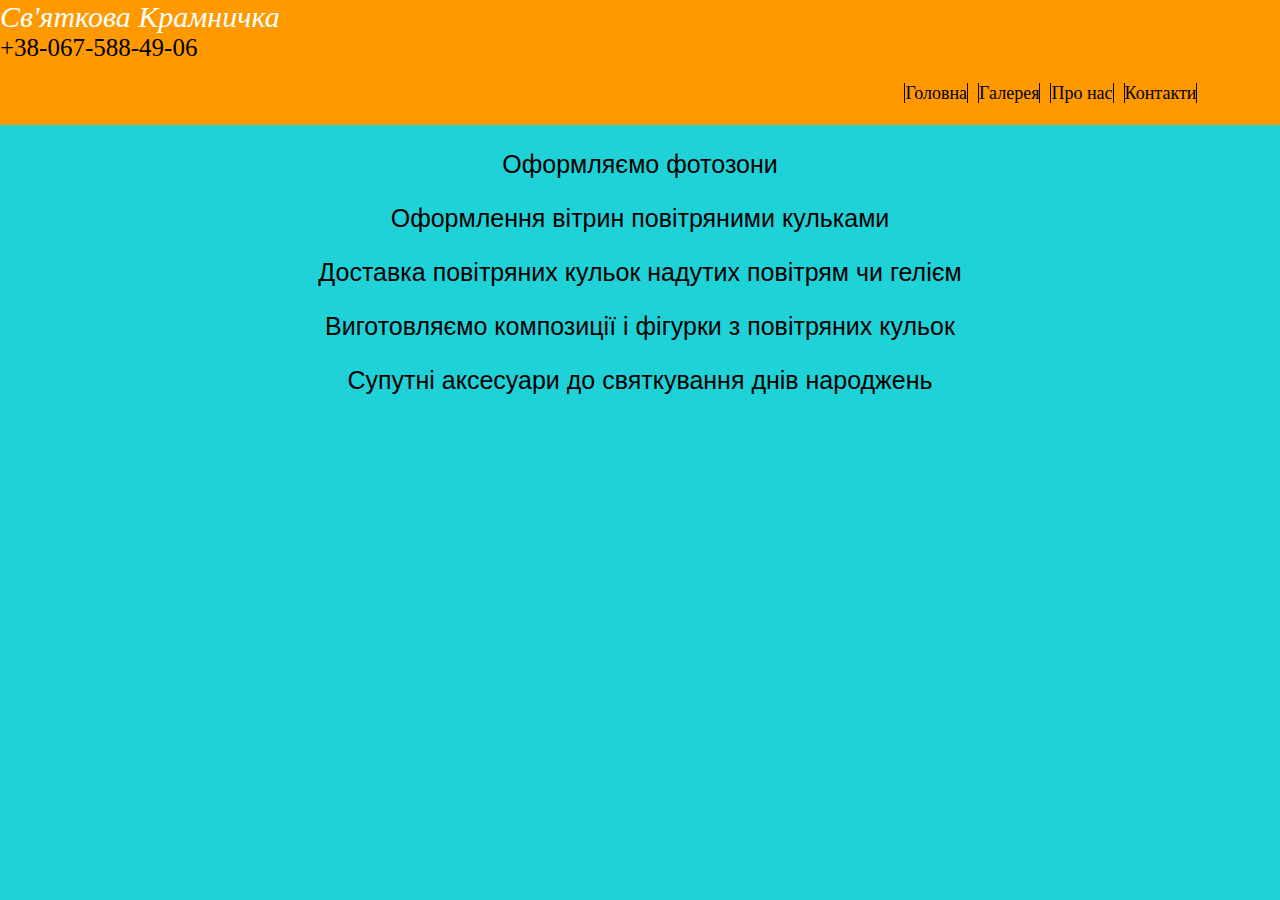
<file: index.html>
<!DOCTYPE html>
<html lang="en">
<head>
    <meta charset="UTF-8">
    <meta name="viewport" content="width=device-width, initial-scale=1.0">
    <title>Cв'яткова Крамничка</title>
    <link rel="stylesheet" href="main.css">

<script>
    function togglemenu(){

document.getElementById('navigation').classList.toggle('active');
}



</script>

</head>
<body>
    <header>
        <div class="logo">
      <span class="momom"><em>Св'яткова
         Крамничка</em><br></span>  <span class="phone"> +38-067-588-49-06</span>
         </div>
      <div class="menu-btn" onclick="togglemenu()">
       <span></span>
       <span></span>
       <span></span>

      </div>
         <div id="navigation">
             <nav>
                 <ul>
                     <li><a href="Main.html">Головна</a></li>
                     <li><a href="Gallery.html">Галерея</a></li>
                     <li><a href="About.html">Про нас</a></li>
                     <li><a href="Contact.html">Контакти</a></li>
                 </ul>
             </nav>
         </div>
    </header>

    <div id="mainContent">
        <p>
            Оформляємо фотозони

        </p>
        <p>Оформлення вітрин повітряними кульками</p>
        <p>Доставка повітряних кульок надутих повітрям чи гелієм</p>
        <p>Виготовляємо композиції і фігурки з повітряних кульок</p>
        <p>Супутні аксесуари до святкування днів народжень</p>
    </div>
</body>
</html>
</file>
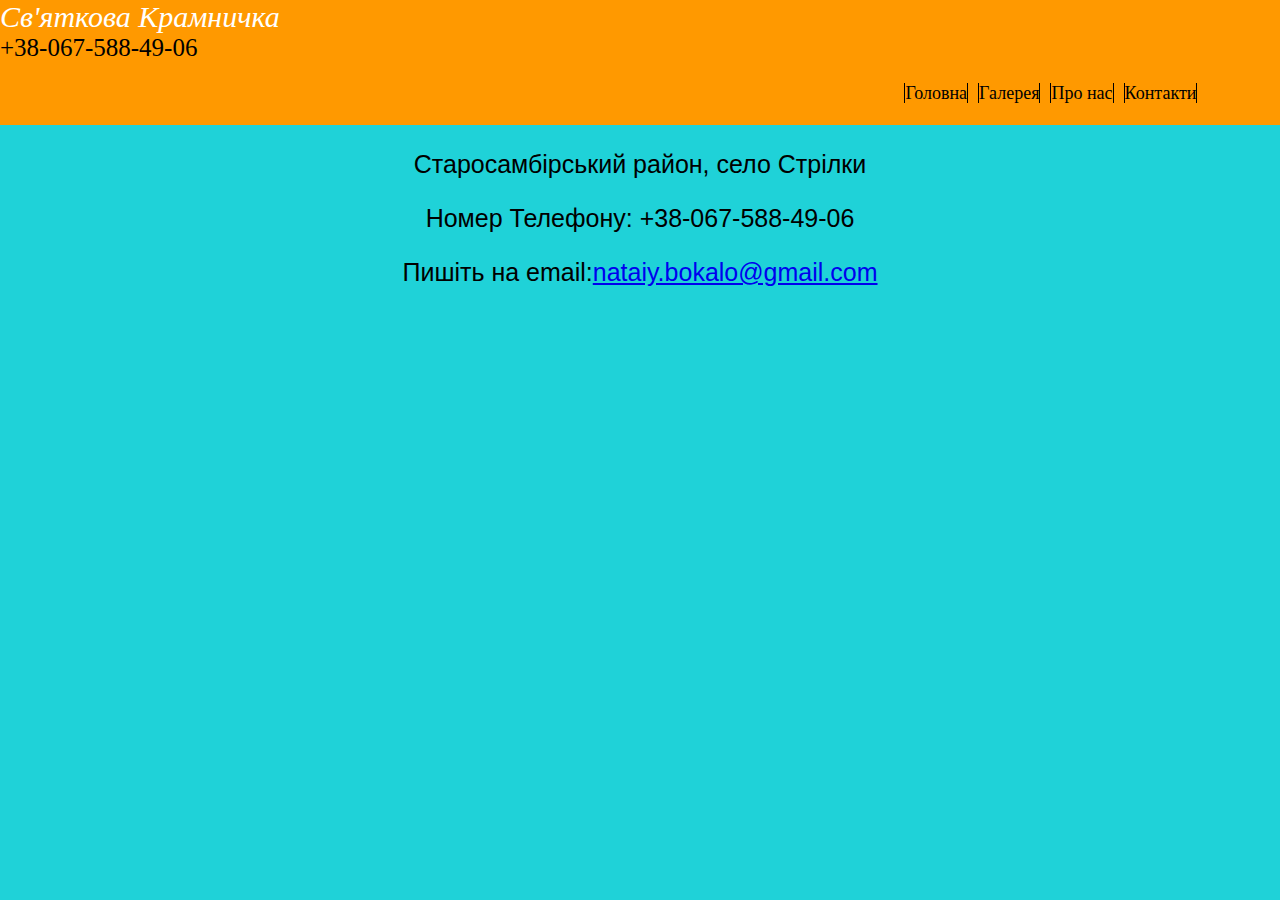
<file: Contact.html>
<!DOCTYPE html>
<html lang="en">
<head>
    <meta charset="UTF-8">
    <meta name="viewport" content="width=device-width, initial-scale=1.0">
    <title>Cв'яткова Крамничка</title>
    <link rel="stylesheet" href="Contact.css">
<script>
    function togglemenu(){

document.getElementById('navigation').classList.toggle('active');
}



</script>

</head>
<body>
    <header>
        <div class="logo">
      <span class="momom"><em>Св'яткова
         Крамничка</em><br></span>  <span class="phone"> +38-067-588-49-06</span>
         </div>
      <div class="menu-btn" onclick="togglemenu()">
       <span></span>
       <span></span>
       <span></span>

      </div>
         <div id="navigation">
             <nav>
                 <ul>
                     <li><a href="Main.html">Головна</a></li>
                     <li><a href="Gallery.html">Галерея</a></li>
                     <li><a href="About.html">Про нас</a></li>
                     <li><a href="Contact.html">Контакти</a></li>
                 </ul>
             </nav>
         </div>
    </header>

    <div id="mainContent">
      <p>Старосамбірський район, село Стрілки</p>
      <p>Номер Телефону: +38-067-588-49-06 </p>
      <p>Пишіть на email:<a href="mailto:nataiy.bokalo@gmail.com">nataiy.bokalo@gmail.com</a></p>
    </div>
</body>
</html>
</file>
<file: main.css>
body {
    margin: 0;
    
    background-color: rgb(31, 210, 216);
}

header{
    background-color: rgb(255, 153, 0);
    width: 100%;
    height: 15%;
}

.momom {
    font-size: 30px;
    font-family: cursive ;
    cursor: default;
    color: white;
}

.phone{
    font-size: 25px;
    font-family: cursive ;
    cursor: default;
}

header ul {
   display: inline-flex;
   padding-left: calc(98vw - 355px);
   width: 355px;
}

header li {
    list-style: none;
    margin: 5px;
}

header a {
    text-decoration: none;
    color:black;
    font-size: 18px;
    font-family: cursive ;;
    font-weight: 10;
    border-right: 1px solid ;
    border-left: 1px solid ;
}

header a:hover {
    color: white;
}


#mainContent {
    text-align: center;
    font-size: 25px;
    
    font-family: 'Trebuchet MS', 'Lucida Sans Unicode', 'Lucida Grande', 'Lucida Sans', Arial, sans-serif;
}

@media (max-width: 480px) and (max-height:854px) and (min-width: 0px) and (min-height:0px) {
    body{
        max-width: 100vw;
        max-height: 100vh;
    }

    #mainContent {
        text-align: center;
        font-size: 20px;
        
        font-family: 'Trebuchet MS', 'Lucida Sans Unicode', 'Lucida Grande', 'Lucida Sans', Arial, sans-serif;
    }
    
    .menu-btn{
         width: 30px;
      padding-left:calc(95vw - 30px);
    }
    .menu-btn span{
        display: block;
        background-color: black;
        height: 5px;
        width: 30px;        
        margin: 3px;
        
    }

    #navigation {
        
        display: none;
        margin-right:30vw;
        width: 100%;
        height: 150%;
        float: none;
        background-color: rgb(140, 222, 233);
    }




    header ul {
        display: block;
        text-align: right;
        
     }
     
     #navigation li {
         list-style: none;
         margin: 30px;
     }
     
     #navigation a {
         text-decoration: none;
         color:black;
         font-size: 18px;
         font-family: 'Franklin Gothic Medium', 'Arial Narrow', Arial, sans-serif ;
         font-weight: 10;
         border: none;
     }
     



    #navigation.active {
        display: block;

    }


}

@media (max-width: 320px) and (max-height:568px) and (min-width: 320px) and (min-height:480px) {
  
  body {
      max-width: 100%;
  }
  
    header {
      width: 100%;
  }

  #navigaton {
    padding-right: 5px ;
}

header ul {
    display: block;
    text-align: right;
    width: 320px;
 }
}

@media (max-width: 414px) and (max-height:823px) and (min-width: 411px) and (min-height:731px) {
    body{
        max-width: 100vw;
        max-height: 100vh;
    }

    #mainContent {
        text-align: center;
        font-size: 20px;
        
        font-family: 'Trebuchet MS', 'Lucida Sans Unicode', 'Lucida Grande', 'Lucida Sans', Arial, sans-serif;
    }
    
    .menu-btn{
         width: 30px;
      padding-left:calc(95vw - 30px);
    }
    .menu-btn span{
        display: block;
        background-color: black;
        height: 5px;
        width: 30px;        
        margin: 3px;
        
    }

    #navigation {
        
        display: none;
        margin-right:30vw;
        width: 100%;
        height: 150%;
        float: none;
        background-color: rgb(140, 222, 233);
    }




    header ul {
        display: block;
        text-align: right;
        
     }
     
     #navigation li {
         list-style: none;
         margin: 30px;
     }
     
     #navigation a {
         text-decoration: none;
         color:black;
         font-size: 18px;
         font-family: 'Franklin Gothic Medium', 'Arial Narrow', Arial, sans-serif ;
         font-weight: 10;
         border: none;
     }
     



    #navigation.active {
        display: block;

    }
.gogo {
    width: 100%; height:50% ; margin-top: 5px;
}

}
   
  
@media (max-width:1024px) and (max-height:1366) and (min-width:768px) and (min-height:1024px) {
    body{
        max-width: 100vw;
        max-height: 100vh;
    }

    #mainContent {
        text-align: center;
        font-size: 20px;
        
        font-family: 'Trebuchet MS', 'Lucida Sans Unicode', 'Lucida Grande', 'Lucida Sans', Arial, sans-serif;
    }
    
    .menu-btn{
         width: 30px;
      padding-left:calc(95vw - 30px);
    }
    .menu-btn span{
        display: block;
        background-color: black;
        height: 5px;
        width: 30px;        
        margin: 3px;
        
    }

    #navigation {
        
        display: none;
        margin-right:30vw;
        width: 100%;
        height: 150%;
        float: none;
        background-color: rgb(140, 222, 233);
    }




    header ul {
        display: block;
        text-align: right;
        
     }
     
     #navigation li {
         list-style: none;
         margin: 30px;
     }
     
     #navigation a {
         text-decoration: none;
         color:black;
         font-size: 18px;
         font-family: 'Franklin Gothic Medium', 'Arial Narrow', Arial, sans-serif ;
         font-weight: 10;
         border: none;
     }
     



    #navigation.active {
        display: block;

    }

    .gogo {
        width: 100%; height:50% ; margin-top: 5px; background-size: contain;
    }


}

@media (min-width:1440px) and (min-height:900px) {

}
</file>
<file: Contact.css>
body {
    margin: 0;
    
    background-color: rgb(31, 210, 216);
}

header{
    background-color: rgb(255, 153, 0);
    width: 100%;
    height: 15%;
}

.momom {
    font-size: 30px;
    font-family: cursive ;
    cursor: default;
    color: white;
}

.phone{
    font-size: 25px;
    font-family: cursive ;
    cursor: default;
}

header ul {
   display: inline-flex;
   padding-left: calc(98vw - 355px);
   width: 355px;
}

header li {
    list-style: none;
    margin: 5px;
}

header a {
    text-decoration: none;
    color:black;
    font-size: 18px;
    font-family: cursive ;;
    font-weight: 10;
    border-right: 1px solid ;
    border-left: 1px solid ;
}

header a:hover {
    color: white;
}


#mainContent {
    text-align: center;
    font-size: 25px;
    
    font-family: 'Trebuchet MS', 'Lucida Sans Unicode', 'Lucida Grande', 'Lucida Sans', Arial, sans-serif;
}

@media (max-width: 480px) and (max-height:854px) and (min-width: 0px) and (min-height:0px) {
    body{
        max-width: 100vw;
        max-height: 100vh;
    }

    #mainContent {
        text-align: center;
        font-size: 20px;
        
        font-family: 'Trebuchet MS', 'Lucida Sans Unicode', 'Lucida Grande', 'Lucida Sans', Arial, sans-serif;
    }
    
    .menu-btn{
         width: 30px;
      padding-left:calc(95vw - 30px);
    }
    .menu-btn span{
        display: block;
        background-color: black;
        height: 5px;
        width: 30px;        
        margin: 3px;
        
    }

    #navigation {
        
        display: none;
        margin-right:30vw;
        width: 100%;
        height: 150%;
        float: none;
        background-color: rgb(140, 222, 233);
    }




    header ul {
        display: block;
        text-align: right;
        
     }
     
     #navigation li {
         list-style: none;
         margin: 30px;
     }
     
     #navigation a {
         text-decoration: none;
         color:black;
         font-size: 18px;
         font-family: 'Franklin Gothic Medium', 'Arial Narrow', Arial, sans-serif ;
         font-weight: 10;
         border: none;
     }
     



    #navigation.active {
        display: block;

    }


}

@media (max-width: 320px) and (max-height:568px) and (min-width: 320px) and (min-height:480px) {
  
  body {
      max-width: 100%;
  }
  
    header {
      width: 100%;
  }

  #navigaton {
    padding-right: 5px ;
}

header ul {
    display: block;
    text-align: right;
    width: 320px;
 }
}

@media (max-width: 414px) and (max-height:823px) and (min-width: 411px) and (min-height:731px) {
    body{
        max-width: 100vw;
        max-height: 100vh;
    }

    #mainContent {
        text-align: center;
        font-size: 20px;
        
        font-family: 'Trebuchet MS', 'Lucida Sans Unicode', 'Lucida Grande', 'Lucida Sans', Arial, sans-serif;
    }
    
    .menu-btn{
         width: 30px;
      padding-left:calc(95vw - 30px);
    }
    .menu-btn span{
        display: block;
        background-color: black;
        height: 5px;
        width: 30px;        
        margin: 3px;
        
    }

    #navigation {
        
        display: none;
        margin-right:30vw;
        width: 100%;
        height: 150%;
        float: none;
        background-color: rgb(140, 222, 233);
    }




    header ul {
        display: block;
        text-align: right;
        
     }
     
     #navigation li {
         list-style: none;
         margin: 30px;
     }
     
     #navigation a {
         text-decoration: none;
         color:black;
         font-size: 18px;
         font-family: 'Franklin Gothic Medium', 'Arial Narrow', Arial, sans-serif ;
         font-weight: 10;
         border: none;
     }
     



    #navigation.active {
        display: block;

    }
.gogo {
    width: 100%; height:50% ; margin-top: 5px;
}

}
   
  
@media (max-width:1024px) and (max-height:1366) and (min-width:768px) and (min-height:1024px) {
    body{
        max-width: 100vw;
        max-height: 100vh;
    }

    #mainContent {
        text-align: center;
        font-size: 20px;
        
        font-family: 'Trebuchet MS', 'Lucida Sans Unicode', 'Lucida Grande', 'Lucida Sans', Arial, sans-serif;
    }
    
    .menu-btn{
         width: 30px;
      padding-left:calc(95vw - 30px);
    }
    .menu-btn span{
        display: block;
        background-color: black;
        height: 5px;
        width: 30px;        
        margin: 3px;
        
    }

    #navigation {
        
        display: none;
        margin-right:30vw;
        width: 100%;
        height: 150%;
        float: none;
        background-color: rgb(140, 222, 233);
    }




    header ul {
        display: block;
        text-align: right;
        
     }
     
     #navigation li {
         list-style: none;
         margin: 30px;
     }
     
     #navigation a {
         text-decoration: none;
         color:black;
         font-size: 18px;
         font-family: 'Franklin Gothic Medium', 'Arial Narrow', Arial, sans-serif ;
         font-weight: 10;
         border: none;
     }
     



    #navigation.active {
        display: block;

    }

    .gogo {
        width: 100%; height:50% ; margin-top: 5px; background-size: contain;
    }


}

@media (min-width:1440px) and (min-height:900px) {

}
</file>
